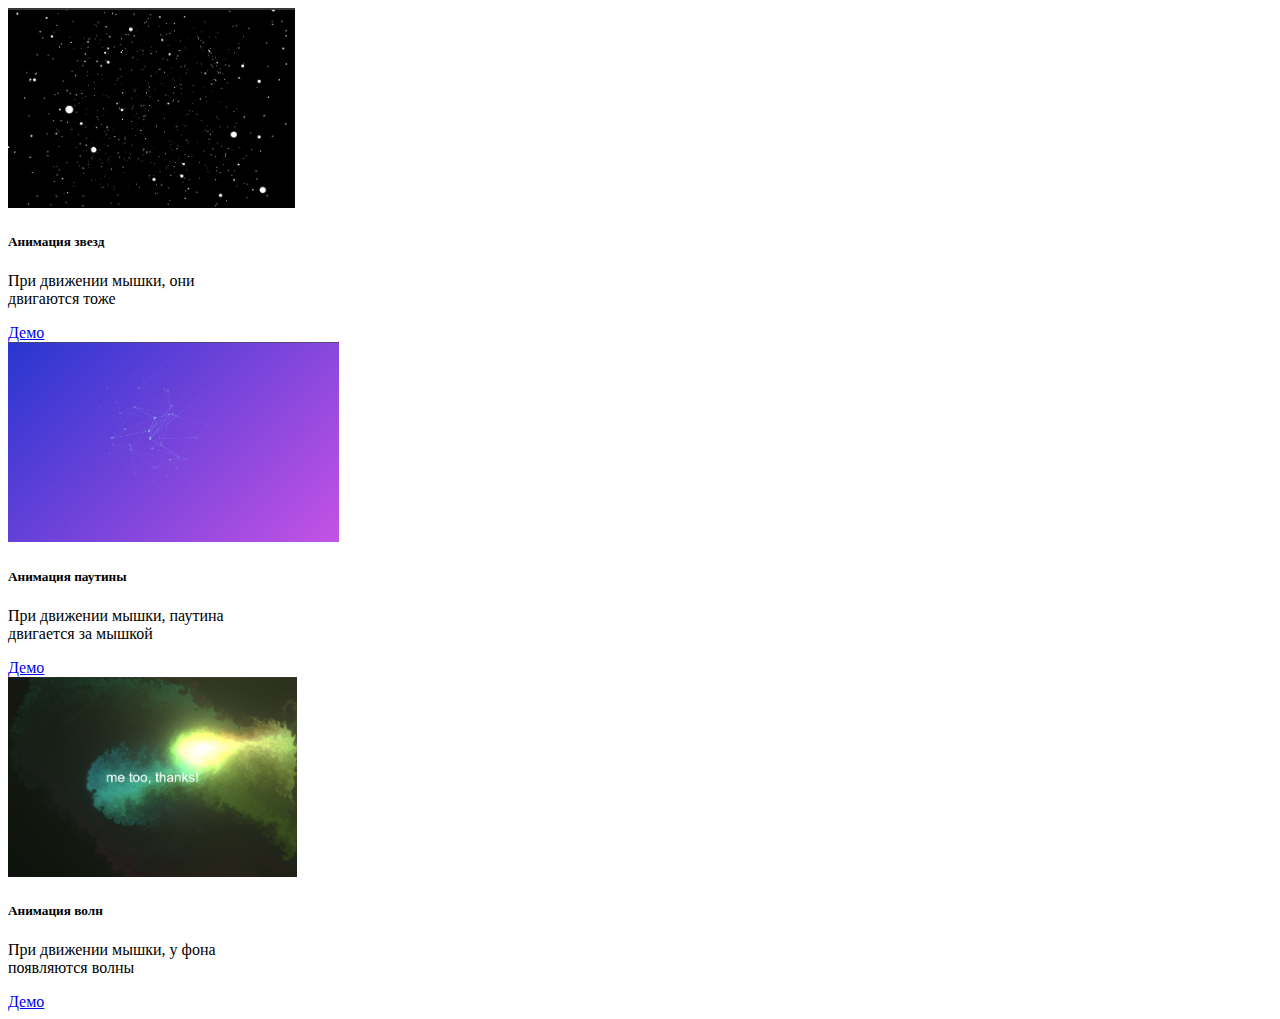
<file: Index.html>
<!DOCTYPE html>
<html lang="en">

<head>
    <meta charset="utf-8">
    <meta name="viewport" content="width=device-width, initial-scale=1">
    <title>Bootstrap demo</title>
    <link href="https://cdn.jsdelivr.net/npm/bootstrap@5.3.1/dist/css/bootstrap.min.css" rel="stylesheet"
        integrity="sha384-4bw+/aepP/YC94hEpVNVgiZdgIC5+VKNBQNGCHeKRQN+PtmoHDEXuppvnDJzQIu9" crossorigin="anonymous">
    <style>
        .card-img-top {
            height: 200px;
        }
    </style>
</head>

<body>
    <div class="container d-flex justify-content-center">
        <div class="row mx-2">
            <div class="card m-2 p-0" style="width: 16rem;">
                <img src="./stars/Screenshot_1.png" class="card-img-top" alt="...">
                <div class="card-body">
                    <h5 class="card-title">Анимация звезд</h5>
                    <p class="card-text">При движении мышки, они двигаются тоже</p>
                    <a href="./stars/index.html" class="btn btn-primary">Демо</a>
                </div>
            </div>
            <div class="card m-2 p-0" style="width: 16rem;">
                <img src="./spider/Screenshot_2.png" class="card-img-top" alt="...">
                <div class="card-body">
                    <h5 class="card-title">Анимация паутины</h5>
                    <p class="card-text">При движении мышки, паутина двигается за мышкой</p>
                    <a href="./spider/index.html" class="btn btn-primary">Демо</a>
                </div>
            </div>
            <div class="card m-2 p-0" style="width: 16rem;">
                <img src="./fluid/Screenshot_1.png" class="card-img-top" alt="...">
                <div class="card-body">
                    <h5 class="card-title">Анимация волн</h5>
                    <p class="card-text">При движении мышки, у фона появляются волны</p>
                    <a href="./fluid/index.html" class="btn btn-primary">Демо</a>
                </div>
            </div>
        </div>
    </div>
    <script src="https://cdn.jsdelivr.net/npm/bootstrap@5.3.1/dist/js/bootstrap.bundle.min.js"
        integrity="sha384-HwwvtgBNo3bZJJLYd8oVXjrBZt8cqVSpeBNS5n7C8IVInixGAoxmnlMuBnhbgrkm"
        crossorigin="anonymous"></script>
</body>

</html>
</file>
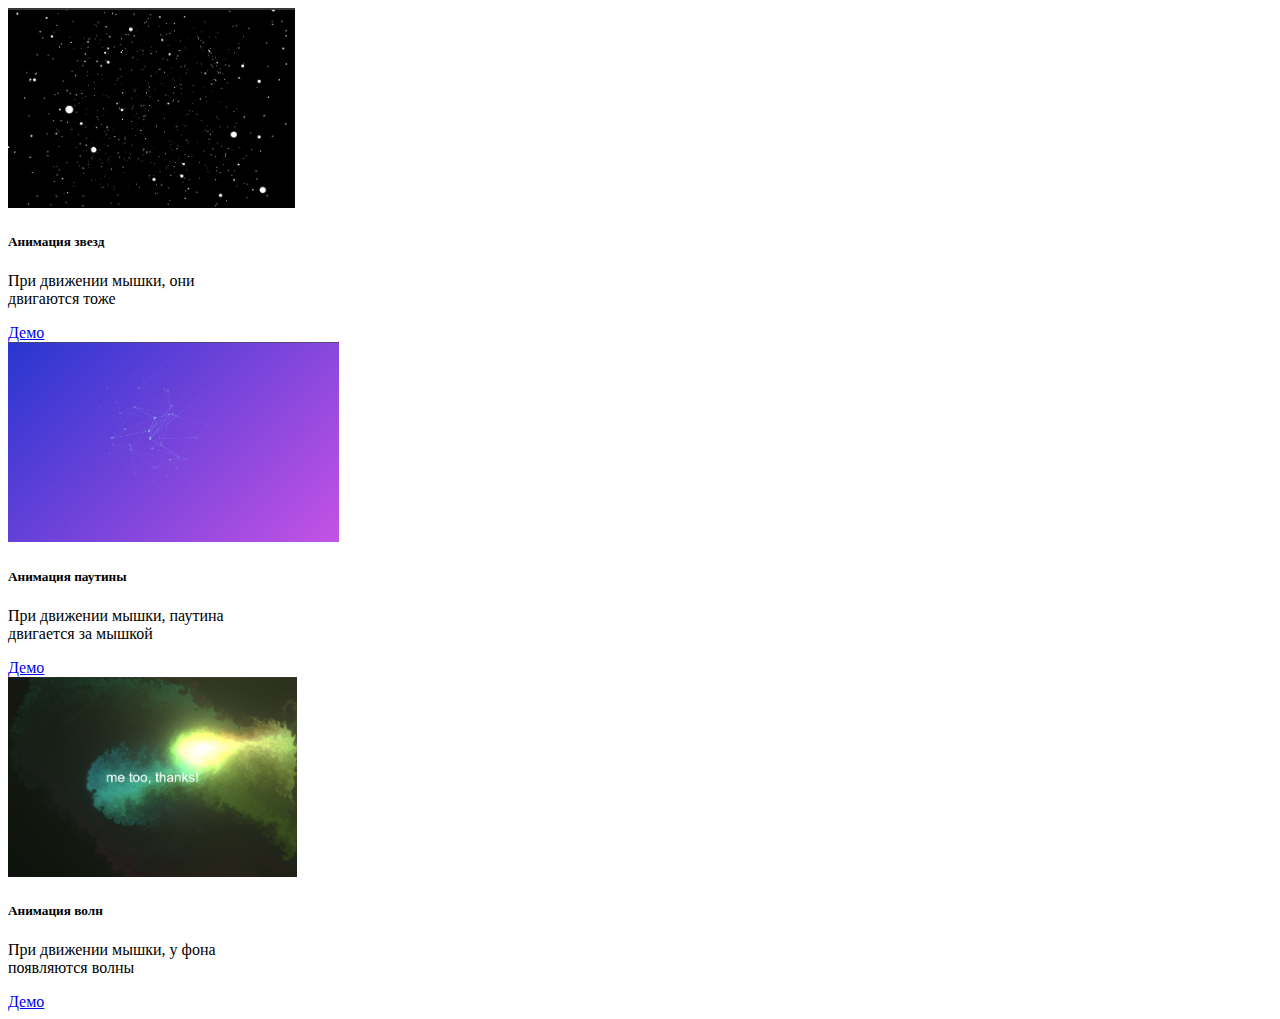
<file: index.html>
<!DOCTYPE html>
<html lang="en">

<head>
    <meta charset="utf-8">
    <meta name="viewport" content="width=device-width, initial-scale=1">
    <title>Bootstrap demo</title>
    <link href="https://cdn.jsdelivr.net/npm/bootstrap@5.3.1/dist/css/bootstrap.min.css" rel="stylesheet"
        integrity="sha384-4bw+/aepP/YC94hEpVNVgiZdgIC5+VKNBQNGCHeKRQN+PtmoHDEXuppvnDJzQIu9" crossorigin="anonymous">
    <style>
        .card-img-top {
            height: 200px;
        }
    </style>
</head>

<body>
    <div class="container d-flex justify-content-center">
        <div class="row mx-2">
            <div class="card m-2 p-0" style="width: 16rem;">
                <img src="./stars/Screenshot_1.png" class="card-img-top" alt="...">
                <div class="card-body">
                    <h5 class="card-title">Анимация звезд</h5>
                    <p class="card-text">При движении мышки, они двигаются тоже</p>
                    <a href="./stars/index.html" class="btn btn-primary">Демо</a>
                </div>
            </div>
            <div class="card m-2 p-0" style="width: 16rem;">
                <img src="./spider/Screenshot_2.png" class="card-img-top" alt="...">
                <div class="card-body">
                    <h5 class="card-title">Анимация паутины</h5>
                    <p class="card-text">При движении мышки, паутина двигается за мышкой</p>
                    <a href="./spider/index.html" class="btn btn-primary">Демо</a>
                </div>
            </div>
            <div class="card m-2 p-0" style="width: 16rem;">
                <img src="./fluid/Screenshot_1.png" class="card-img-top" alt="...">
                <div class="card-body">
                    <h5 class="card-title">Анимация волн</h5>
                    <p class="card-text">При движении мышки, у фона появляются волны</p>
                    <a href="./fluid/index.html" class="btn btn-primary">Демо</a>
                </div>
            </div>
        </div>
    </div>
    <script src="https://cdn.jsdelivr.net/npm/bootstrap@5.3.1/dist/js/bootstrap.bundle.min.js"
        integrity="sha384-HwwvtgBNo3bZJJLYd8oVXjrBZt8cqVSpeBNS5n7C8IVInixGAoxmnlMuBnhbgrkm"
        crossorigin="anonymous"></script>
</body>

</html>
</file>
